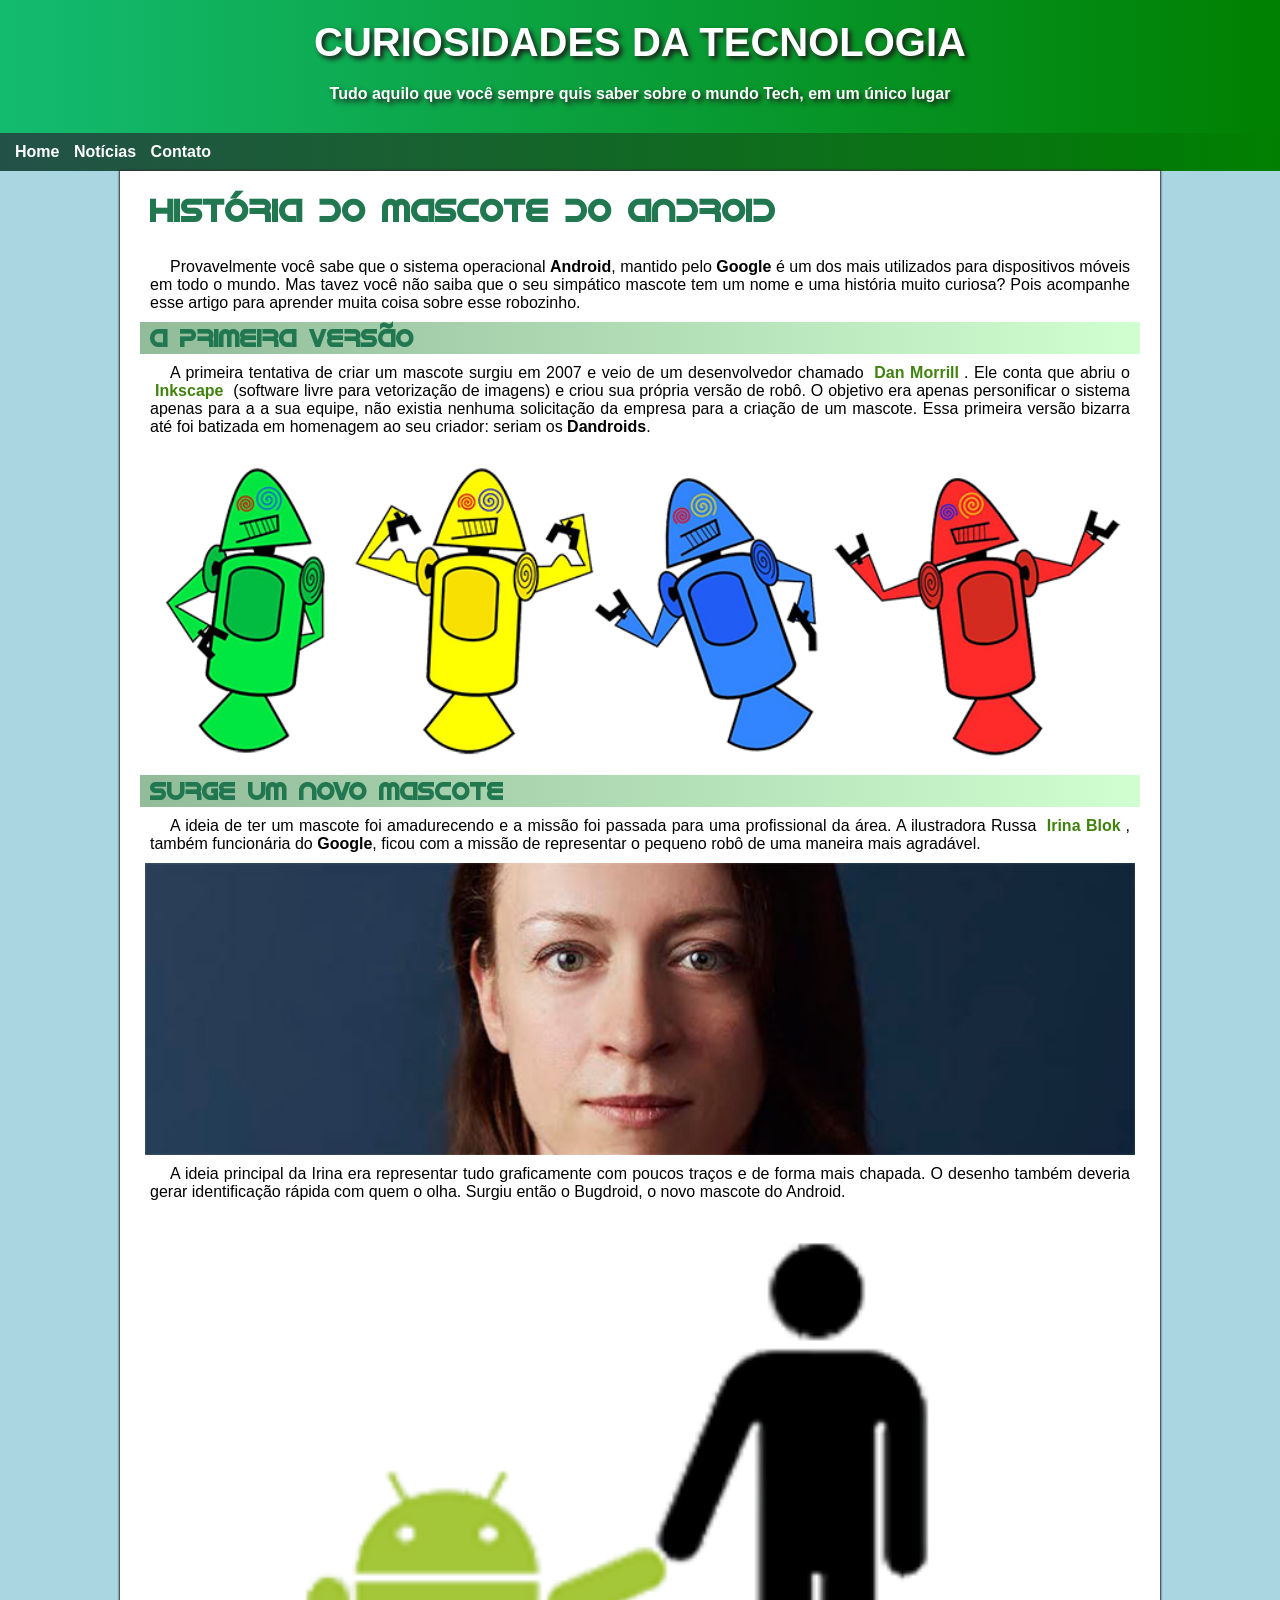
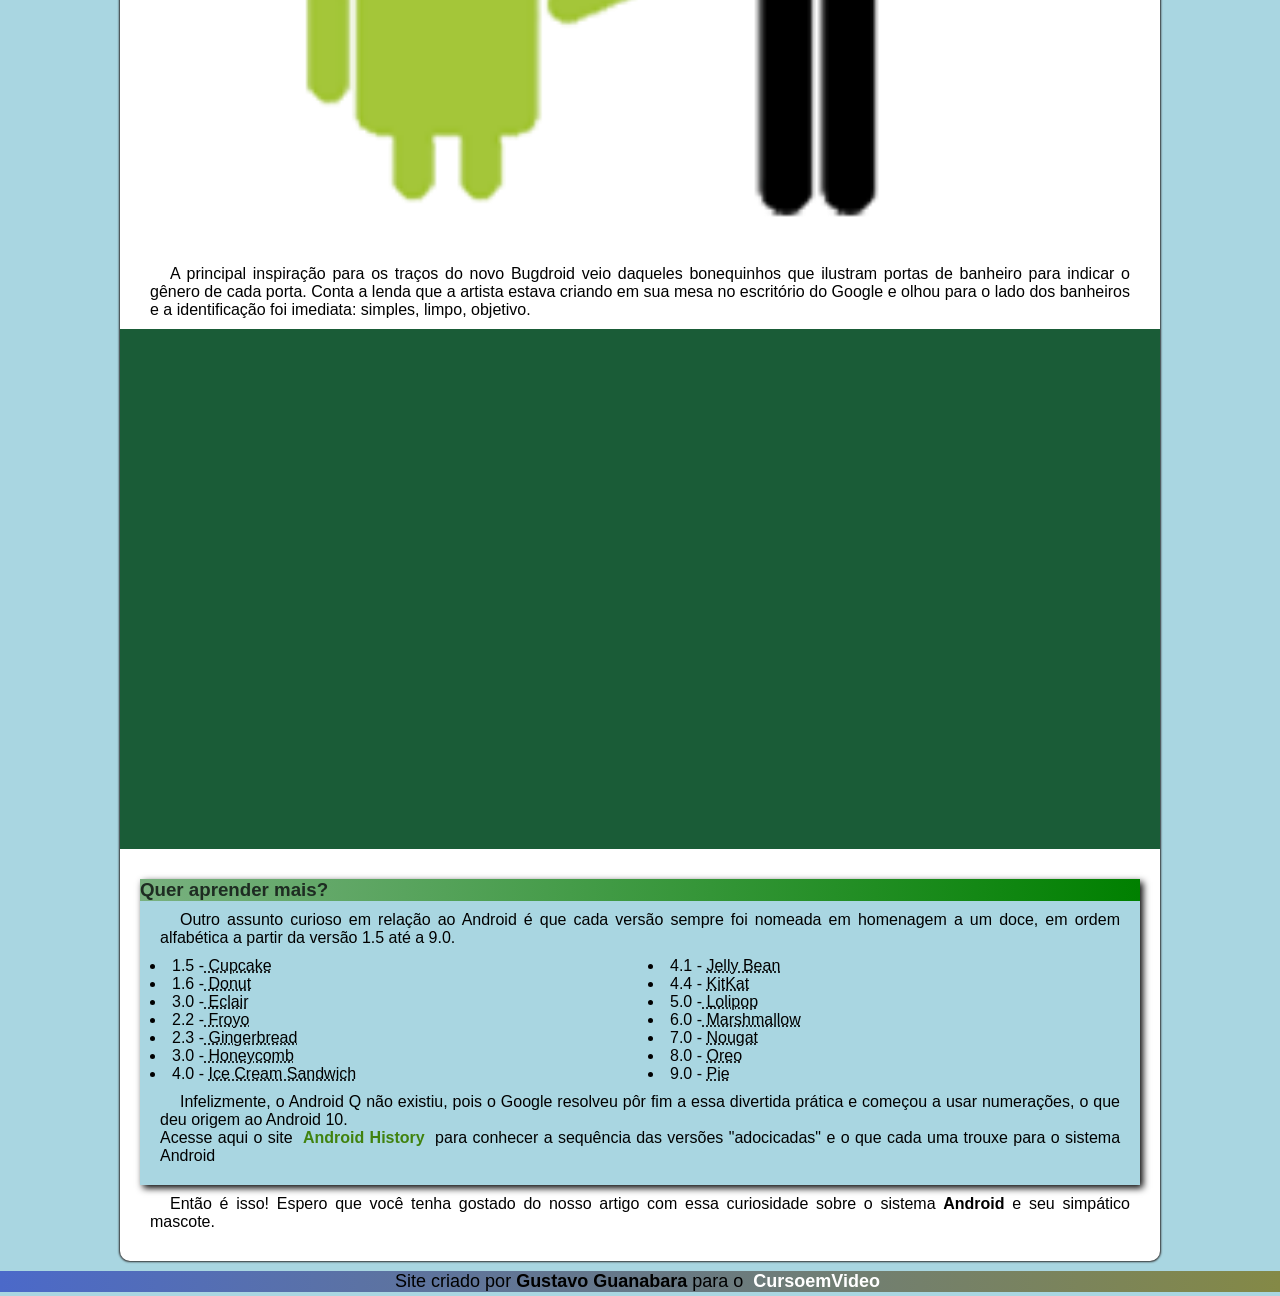
<file: mini projeto 01/index.html>
<!DOCTYPE html>
<html lang="pt-br">
<head>
    <link rel="shortcut icon" href="imagens/favicon.ico" type="image/x-icon">
    <meta charset="UTF-8">
    <meta name="viewport" content="width=device-width, initial-scale=1.0">
    <title>Historia da Tecnologia</title>
    <link rel="stylesheet" href="style.css">
</head>
<body>
    <header>
        <h1>CURIOSIDADES DA TECNOLOGIA</h1>
        
        <p>Tudo aquilo que você sempre quis saber sobre o mundo Tech, em um único lugar</p>
    </header>



    <nav>
        <a href="#">Home</a>
        <a href="#">Notícias</a>
        <a href="#">Contato</a>
    </nav>


<main>
    <h1>História do Mascote do Android</h1>
    
    <p>Provavelmente você sabe que o sistema operacional <strong>Android</strong>, mantido pelo <strong>Google</strong> é um dos mais utilizados para dispositivos móveis em todo o mundo. Mas tavez você não saiba que o seu simpático mascote tem um nome e uma história muito curiosa? Pois acompanhe esse artigo para aprender muita coisa sobre esse robozinho.</p>
    
    <h2>A primeira versão </h2>

    <p>A primeira tentativa de criar um mascote surgiu em 2007 e veio de um desenvolvedor chamado <a href="https://androidcommunity.com/dan-morrill-shows-us-the-android-mascot-that-almost-was-20130103/" target="_blank">Dan Morrill</a>. Ele conta que abriu o <a href="https://pt.wikipedia.org/wiki/Inkscape" target="_blank">Inkscape</a> (software livre para vetorização de imagens) e criou sua própria versão de robô. O objetivo era apenas personificar o sistema apenas para a a sua equipe, não existia nenhuma solicitação da empresa para a criação de um mascote. Essa primeira versão bizarra até foi batizada em homenagem ao seu criador: seriam os<strong> Dandroids</strong>.
    </p>
   <picture>
    <source media="(max-width:850px )" srcset="imagens/dan-droids-pq.png">
    <img src="imagens/dan-droids.png" alt="imagens/dan-droids.png">
   </picture>
    
    
    <h2>Surge um novo mascote</h2>
    
    <p>A ideia de ter um mascote foi amadurecendo e a missão foi passada para uma profissional da área. A ilustradora Russa <a href="https://www.irinablok.com/android" target="_blank">Irina Blok</a>, também funcionária do <strong>Google</strong>, ficou com a missão de representar o pequeno robô de uma maneira mais agradável.</p>
    
    <picture>
        <source media="(max-width:850px )" srcset="imagens/irina-blok-pq.jpg">
        <img src="imagens/irina-blok.jpg" alt="imagens/irina-blok.jpg">
       </picture>
    
    <p>A ideia principal da Irina era representar tudo graficamente com poucos traços e de forma mais chapada. O desenho também deveria gerar identificação rápida com quem o olha. Surgiu então o Bugdroid, o novo mascote do Android.</p>
    
    <img src="imagens/bugdroid.png" alt="imagens/bugdroid.png" >
    
    <p>A principal inspiração para os traços do novo Bugdroid veio daqueles bonequinhos que ilustram portas de banheiro para indicar o gênero de cada porta. Conta a lenda que a artista estava criando em sua mesa no escritório do Google e olhou para o lado dos banheiros e a identificação foi imediata: simples, limpo, objetivo.</p>
    
  <div class="video">
    <iframe width="560" height="315" src="https://www.youtube.com/embed/l2UDgpLz20M?si=aRMZR0jb9S7NzmSL" title="YouTube video player" frameborder="0" allow="accelerometer; autoplay; clipboard-write; encrypted-media; gyroscope; picture-in-picture; web-share" referrerpolicy="strict-origin-when-cross-origin" allowfullscreen></iframe>
  </div>
    
  <aside>
      <h3>Quer aprender mais?</h3>
      
        <p>Outro assunto curioso em relação ao Android é que cada versão sempre foi nomeada em homenagem a um doce, em ordem alfabética a partir da versão 1.5 até a 9.0.</p>
      
        <ul>
            <li>1.5 -<abbr title="Cupcake"> Cupcake</abbr></li>
            <li>1.6 -<abbr title="Donut"> Donut</abbr></li>
            <li>3.0 -<abbr title="Eclair"> Eclair</abbr></li>
            <li>2.2 -<abbr title="Froyo"> Froyo</abbr></li>
            <li>2.3 -<abbr title="Gingerbread"> Gingerbread</abbr></li>
            <li>3.0 -<abbr title="Honeycomb"> Honeycomb</abbr></li>
            <li>4.0 - <abbr title="Ice Cream Sandwich">Ice Cream Sandwich</abbr></li>
            <li>4.1 - <abbr title="Jelly Bean">Jelly Bean</abbr></li>
            <li>4.4 - <abbr title="KitKat">KitKat</abbr></li>
            <li>5.0 -<abbr title="Lolipop"> Lolipop</abbr></li>
            <li>6.0 -<abbr title="Marshmallow"> Marshmallow</abbr></li>
            <li>7.0 - <abbr title="Nougat">Nougat</abbr></li>
            <li>8.0 - <abbr title="Oreo">Oreo</abbr></li>
            <li>9.0 - <abbr title="Pie">Pie</abbr></li>
        </ul>
      
        <p>Infelizmente, o Android Q não existiu, pois o Google resolveu pôr fim a essa divertida prática e começou a usar numerações, o que deu origem ao Android 10.<br>Acesse aqui o site <a href="https://pt.wikipedia.org/wiki/Hist%C3%B3rico_de_vers%C3%B5es_do_Android" target="_blank">Android History</a> para conhecer a sequência das versões "adocicadas" e o que cada uma trouxe para o sistema Android </p>
 
  </aside>
  
    
    <p>Então é isso! Espero que você tenha gostado do nosso artigo com essa curiosidade sobre o sistema <strong>Android </strong> e seu simpático mascote.</p>
</main>   
<footer>Site criado por <strong>Gustavo Guanabara</strong> para o <a href="https://www.cursoemvideo.com/meus-cursos/" target="_blank">CursoemVideo</a></footer>




</body>
</html>
</file>
<file: mini projeto 01/style.css>
@font-face {
    font-family: "Android";
    src: url("./fontes/idroid.otf")format("opentype");
    font-weight: normal;
}



body{
    font-family: Arial, Helvetica, sans-serif;
    background-color: #a9d6e1;
   
}
*{
    margin: 0px;
    padding: 0px;
}
header{
   background: linear-gradient(to right,#13bb70, #008000);
    padding-top: 20px;
    padding-bottom: 10px;
    text-align: center;
}
header h1{
    color: white;
    font-size: 40px;
  font-weight: bold;
  text-shadow: 3px 3px 5px rgb(28, 24, 24);

}
header p{
 color: white;
 font-weight: bolder;
 text-shadow: 3px 3px 5px rgb(28, 24, 24);
 padding: 20px;
 margin: auto;
 border-bottom-right-radius: 10px;
 
}

main{
    min-height: 300px;
    max-width: 1000px;
  background-color: white;
  margin: auto;
  padding: 20px;
  margin-bottom: 10px;
  border-bottom-right-radius:10px;
  border-bottom-left-radius: 10px;
  box-shadow: 0px 0px 2px 1px rgb(48, 48, 48);
  

}
main h1{
    padding-bottom: 20px;
    font-family: "Android";
    padding-left: 10px;
    color: #207750;
    
}
main h2{
    padding-top: 2px;
    padding-bottom: 2px;
    padding-left: 10px;
    font-family: "Android";
    background: linear-gradient(to right,#92bb9a, #b2ffb29a);
    color: #207750;
}
main p{
    text-align: justify;
    text-indent: 20px;
    font-family: Arial, Helvetica, sans-serif;
    padding: 10px;
    
}
main a{
    color: rgb(64, 130, 14);
    font-weight: bolder;
    text-decoration: none;
    padding: 5px;
    
}

main img{
    display: block;
    margin: auto;
    width: 99%;
}
nav{
    background: linear-gradient(to right,#235148, #008000);
    padding: 10px ;
}
nav> a{
    color: white;
    font-weight: bolder;
    text-decoration: none;
    padding: 5px;

}
a:hover{
    color: chocolate;
    transition: 1s;
}


aside{
    background-color: #a9d6e1;
    padding: 10px;
    box-shadow:3px 3px 7px ;
  
}
aside > ul {
    list-style-position: inside;
    columns: 2; }
aside h3{
    color: #1e2c22;
    background: linear-gradient(to right,#79b180, #008000);
    margin: -10px -10px 0px -10px;
    
}
footer {
   text-align: center;
   background: linear-gradient(to right,#4b69c9, #848946);
   font-size: 18px;
   margin-top: 10px;

}
footer> a{
    color: white;
    font-weight: bolder;
    text-decoration: none;
    padding: 5px;
}
div.video {
    background-color: #1a5c37;
    padding: 20px;
    margin: 0px -20px 30px -20px;
    position: relative;
    padding-bottom: 50%;
    }
    div.video > iframe {
        position: absolute;
       top: 5%;
       left: 5%;
       width: 90%;
       height: 90%;
     }
</file>
